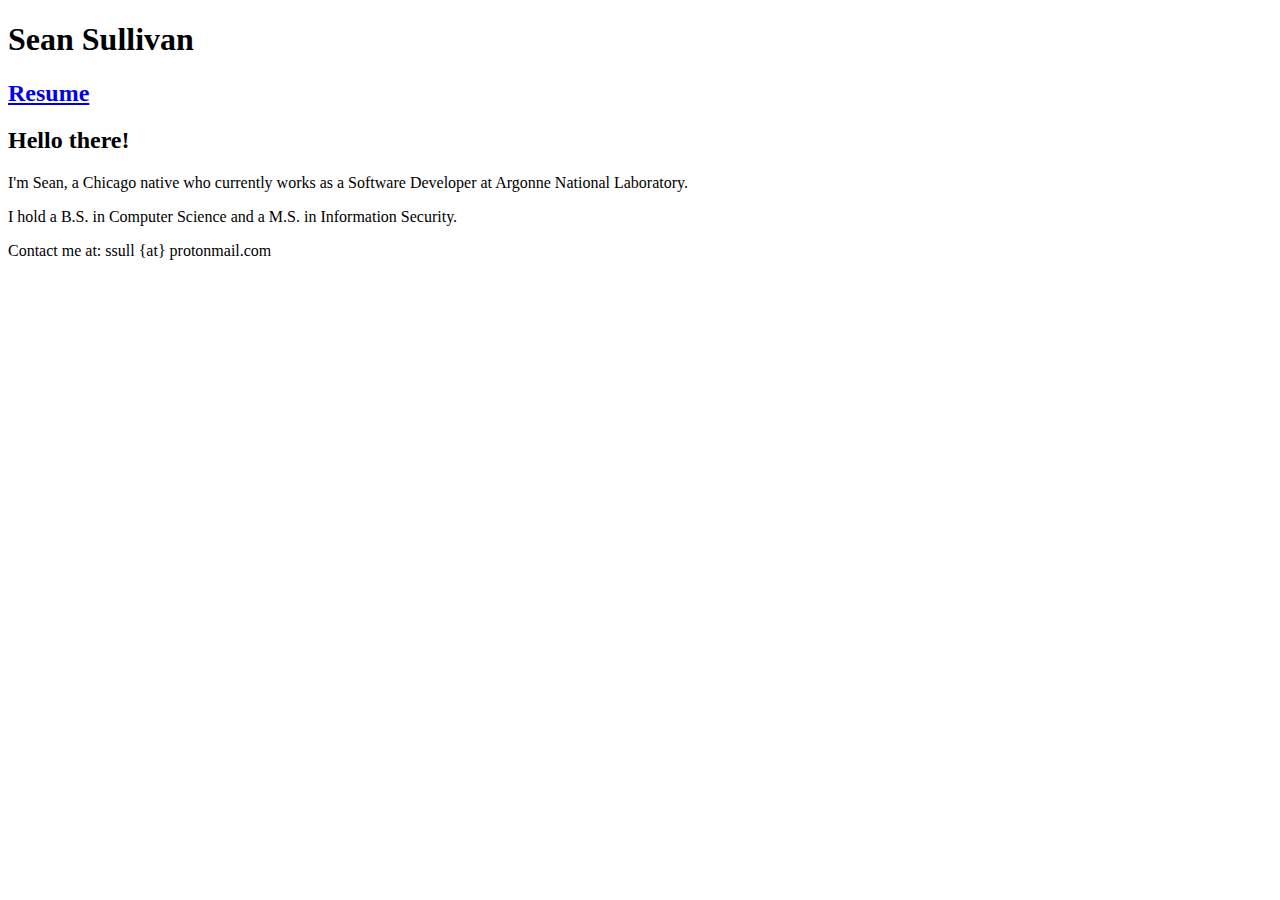
<file: index.html>
<!doctype html>
<html lang="en">
	<head>
		<meta charset="utf-8">
		<meta name="viewport" content="width=device-width, initial-scale=1.0">

		<title>Sean Sullivan</title>

		<link rel="stylesheet" href="https://ssull.com/css/bootstrap.min.css">
		<link rel="stylesheet" href="https://ssull.com/css/style.css">
	</head>
	<body>
		<div id="layout">
			<div class="header">
				<h1>Sean Sullivan</h1>
				<h2>
					<a href="/resume.pdf">Resume</a>
				</h2>
			</div>

			<div id="main">
				<div class="container">
					<div class="row">
						<div class="col-sm-offset-2 col-sm-8">
							<h2 class="content-subhead">Hello there!</h2>
							<p>I'm Sean, a Chicago native who currently works as a Software Developer&nbsp;at Argonne National Laboratory.</p>
						</div>
						<div class="col-sm-offset-2 col-sm-8">
							<p>I hold a B.S. in Computer Science and a M.S. in Information Security.</p>
						</div>
						<div class="col-sm-offset-2 col-sm-9">
							<p>Contact me at: ssull {at} protonmail.com</p>
						</div>
					</div>
				</div>
			</div>
		</div>
	</body>
</html>
</file>
